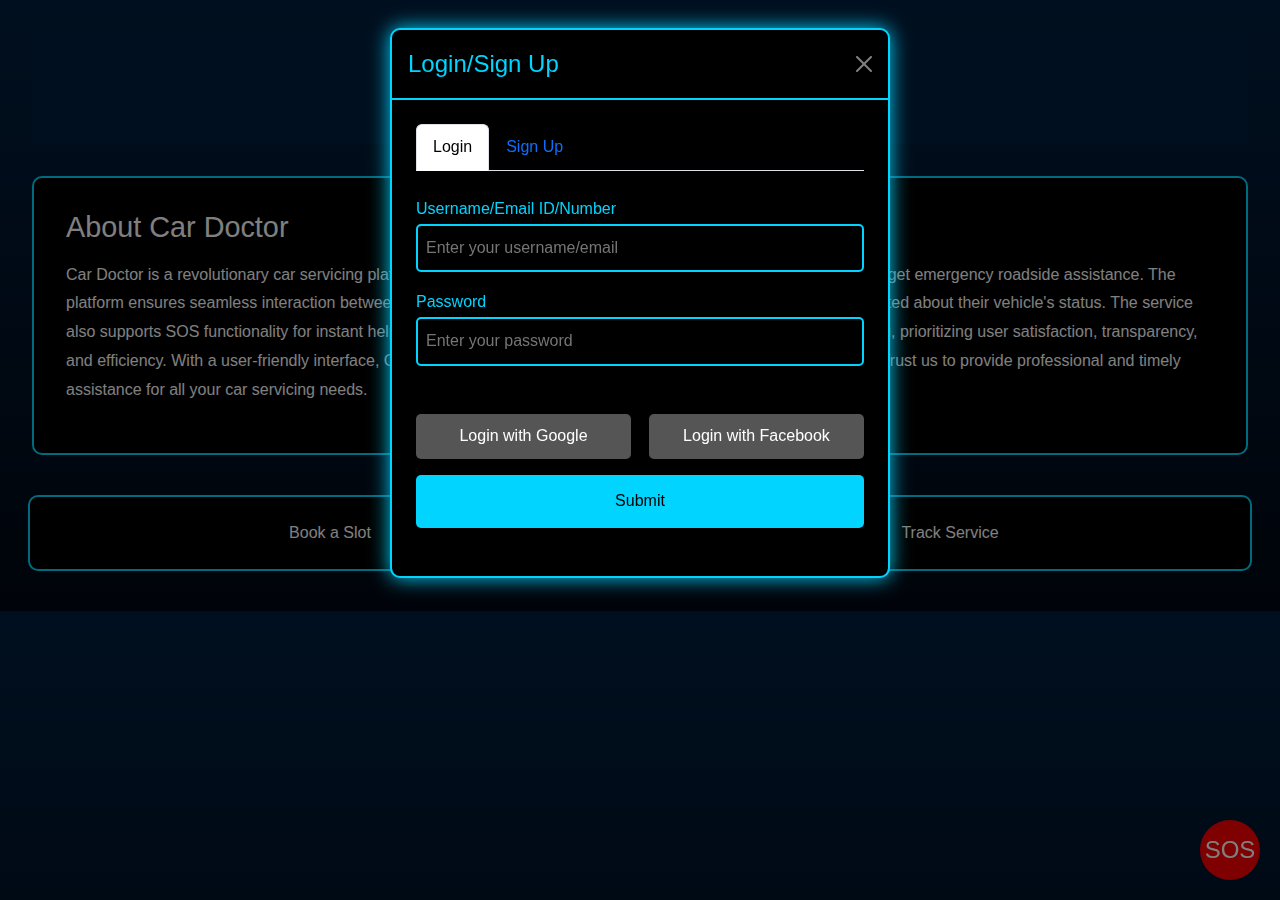
<file: index.html>
<!DOCTYPE html>
<html lang="en">
<head>
  <meta charset="UTF-8">
  <meta name="viewport" content="width=device-width, initial-scale=1.0">
  <title>Car Doctor</title>
  <!-- Bootstrap CSS -->
  <link href="https://cdn.jsdelivr.net/npm/bootstrap@5.3.0/dist/css/bootstrap.min.css" rel="stylesheet">
  <link rel="stylesheet" href="styles/main.css">
  <link rel="stylesheet" href="styles/modal.css">
</head>
<body onload="showLoginModal()">
  <!-- Home Page -->
  <div id="home-page"></div>

  <!-- Login/Signup Modal -->
  <div id="modal-container"></div>

  <!-- Bootstrap JS and Popper.js -->
  <script src="https://cdn.jsdelivr.net/npm/bootstrap@5.3.0/dist/js/bootstrap.bundle.min.js"></script>
  <script type="module" src="scripts/main.js"></script>
</body>
</html>
</file>
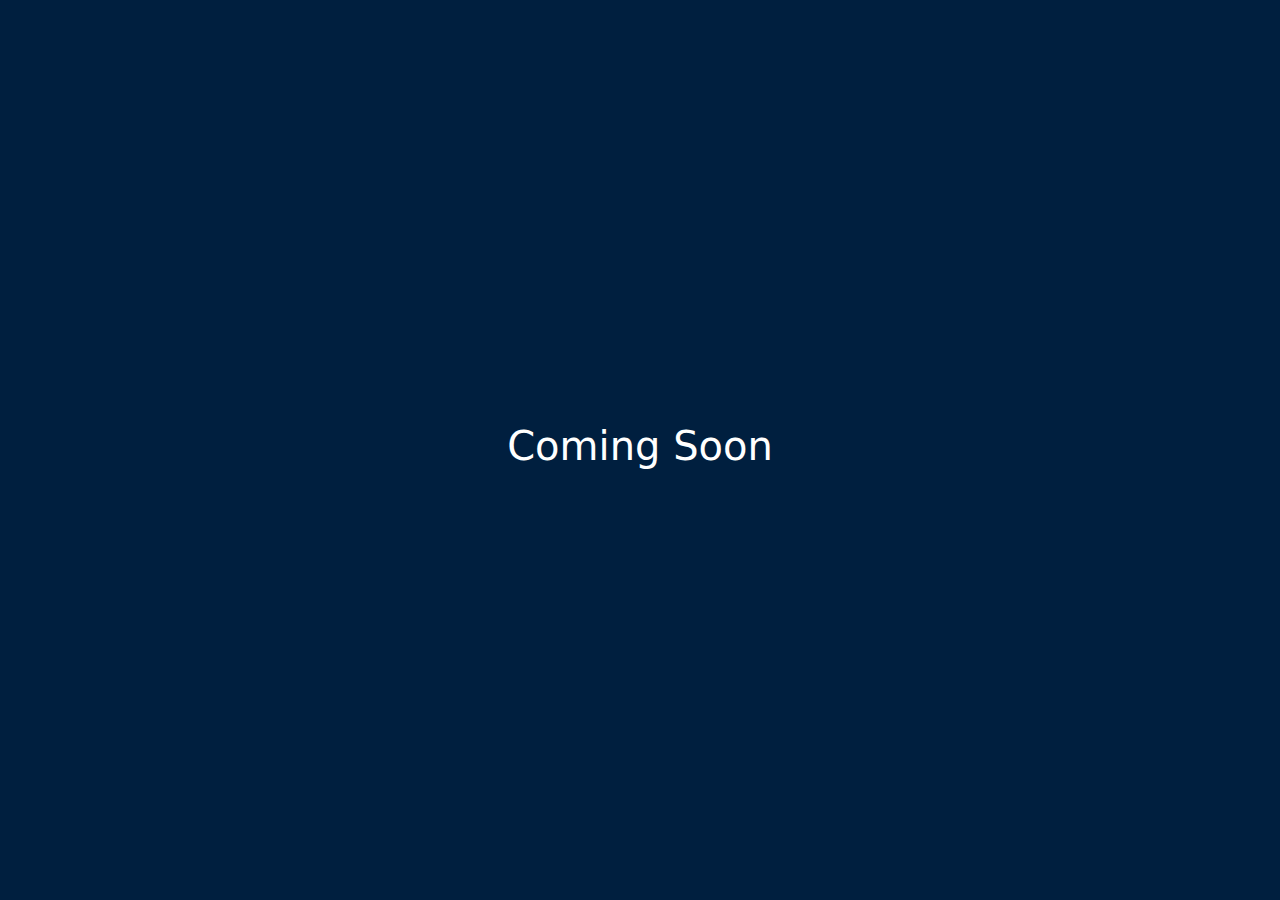
<file: pages/book-slot.html>
<!DOCTYPE html>
<html lang="en">
<head>
  <meta charset="UTF-8">
  <meta name="viewport" content="width=device-width, initial-scale=1.0">
  <title>Book Slot</title>
  <link href="https://cdn.jsdelivr.net/npm/bootstrap@5.3.0/dist/css/bootstrap.min.css" rel="stylesheet">
</head>
<body class="d-flex justify-content-center align-items-center vh-100" style="background-color: #001f3f; color: white;">
  <h1>Coming Soon</h1>
</body>
</html>
</file>
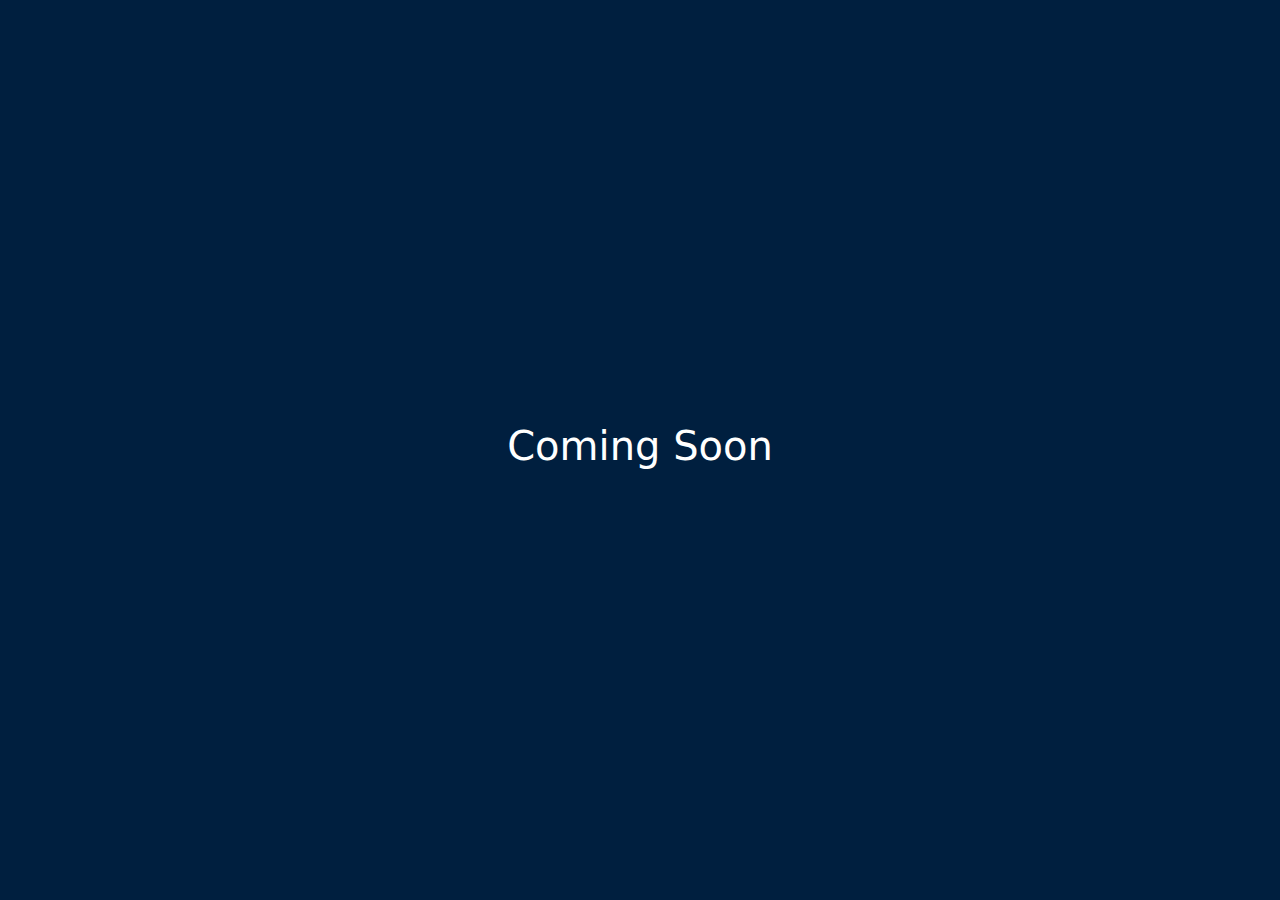
<file: pages/track-service.html>
<!DOCTYPE html>
<html lang="en">
<head>
  <meta charset="UTF-8">
  <meta name="viewport" content="width=device-width, initial-scale=1.0">
  <title>Track Service</title>
  <link href="https://cdn.jsdelivr.net/npm/bootstrap@5.3.0/dist/css/bootstrap.min.css" rel="stylesheet">
</head>
<body class="d-flex justify-content-center align-items-center vh-100" style="background-color: #001f3f; color: white;">
  <h1>Coming Soon</h1>
</body>
</html>
</file>
<file: styles/main.css>
/* General Styles */
body {
    margin: 0;
    font-family: Arial, sans-serif;
    background: linear-gradient(to bottom, #001f3f, #000814);
    color: white;
  }
  
  /* Home Page */
  #home-page {
    padding: 2rem;
  }
  
  header {
    text-align: center;
    padding: 2rem;
    background-color: #001f3f;
  }
  
  header h1 {
    font-size: 2.5rem;
    margin: 0;
  }
  
  main {
    margin-top: 2rem;
  }
  
  .card {
    width: 100%;
    background: black;
    color: white;
    border: 2px solid #00d4ff;
    padding: 1.5rem;
    border-radius: 10px;
    margin-bottom: 1.5rem;
    text-align: center;
    transition: 0.3s;
  }
  
  .card:hover {
    border-color: #ff7300;
    color: #ff7300;
  }
  
  .row .card {
    flex: 0 0 calc(50% - 1rem);
    margin: 0.5rem;
  }
  
  @media (max-width: 768px) {
    .row .card {
      flex: 0 0 100%;
      margin: 0.5rem 0;
    }
  }
  
  .about {
    background-color: black;
    color: white;
    padding: 2rem;
    border-radius: 10px;
    border: 2px solid #00d4ff;
    margin-bottom: 2rem;
  }
  
  .about h2 {
    font-size: 1.8rem;
    margin-bottom: 1rem;
  }
  
  .about p {
    line-height: 1.8;
  }
  
  /* SOS Button */
  .sos-button {
    position: fixed;
    bottom: 20px;
    right: 20px;
    width: 60px;
    height: 60px;
    background: red;
    border-radius: 50%;
    color: white;
    font-size: 24px;
    display: flex;
    justify-content: center;
    align-items: center;
    cursor: pointer;
    z-index: 100;
  }
</file>
<file: styles/modal.css>
/* Modal Custom Styles */
.modal-content {
  background-color: black;
  border: 2px solid #00d4ff;
  border-radius: 10px;
  color: white;
  box-shadow: 0 0 20px #00d4ff;
}

.modal-header {
  border-bottom: 2px solid #00d4ff;
}

.modal-title {
  font-size: 1.5rem;
  color: #00d4ff;
}

.btn-close {
  filter: brightness(0) invert(1);
}

.modal-body {
  padding: 1.5rem;
  font-size: 1rem;
  line-height: 1.8;
}

.modal.fade .modal-dialog {
  transform: scale(0.8);
  opacity: 0;
  transition: all 0.3s ease-in-out;
}

.modal.show .modal-dialog {
  transform: scale(1);
  opacity: 1;
}

/* Form Styles */
.form-container {
  margin: 1.5rem 0;
}

.form-container label {
  font-size: 1rem;
  color: #00d4ff;
}

.form-container input {
  width: 100%;
  padding: 0.5rem;
  margin-bottom: 1rem;
  border: 2px solid #00d4ff;
  border-radius: 5px;
  background-color: black;
  color: white;
}

.form-container button {
  width: 100%;
  padding: 0.75rem;
  margin-top: 1rem;
  border: none;
  border-radius: 5px;
  background-color: #00d4ff;
  color: black;
  font-size: 1rem;
  cursor: pointer;
}

.form-container button:hover {
  background-color: #ff7300;
  color: white;
}

.auth-buttons {
  display: flex;
  justify-content: space-between;
  margin-top: 1rem;
}

.auth-buttons button {
  flex: 0 0 48%;
  padding: 0.5rem;
  background-color: #555;
  color: white;
  border: none;
  border-radius: 5px;
  cursor: pointer;
}

.auth-buttons button:hover {
  background-color: #00d4ff;
}
</file>
